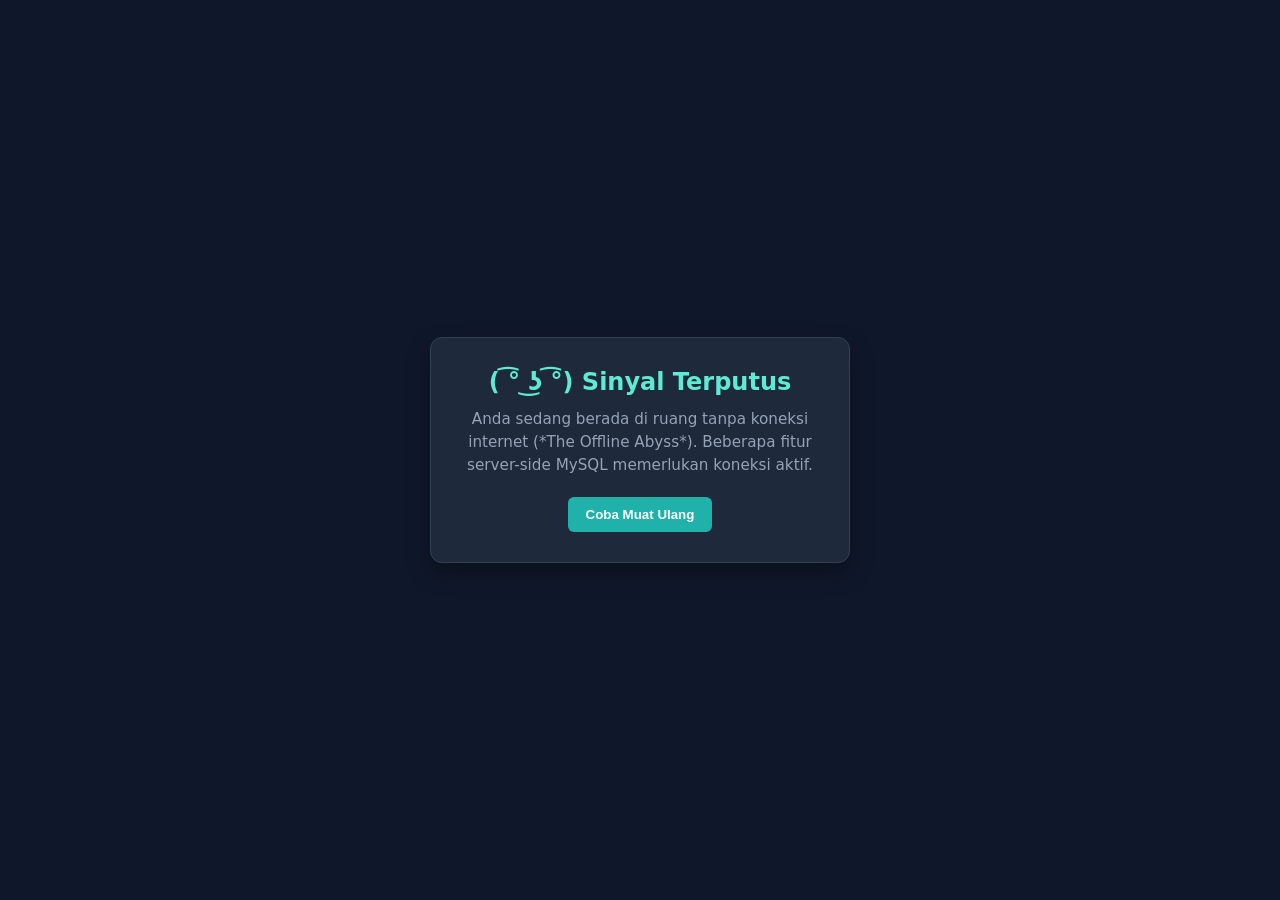
<file: offline.html>
<!DOCTYPE html>
<html lang="id">
<head>
  <meta charset="UTF-8">
  <meta name="viewport" content="width=device-width, initial-scale=1.0">
  <title>Offline - Todo App</title>
  <style>
    * { margin: 0; padding: 0; box-sizing: border-box; }
    body {
      font-family: system-ui, -apple-system, sans-serif;
      background-color: #0f172a;
      color: #f8fafc;
      display: flex;
      flex-direction: column;
      align-items: center;
      justify-content: center;
      min-height: 100vh;
      text-align: center;
      padding: 20px;
    }
    .card {
      background-color: #1e293b;
      border: 1px solid #334155;
      padding: 30px;
      border-radius: 12px;
      max-width: 420px;
      box-shadow: 0 10px 25px rgba(0,0,0,0.3);
    }
    h1 { font-size: 1.5rem; color: #5eead4; margin-bottom: 12px; }
    p { color: #94a3b8; font-size: 0.95rem; line-height: 1.5; margin-bottom: 20px; }
    .btn-retry {
      display: inline-block;
      background-color: lightseagreen;
      color: #ffffff;
      padding: 10px 18px;
      border-radius: 6px;
      text-decoration: none;
      font-weight: bold;
      border: none;
      cursor: pointer;
    }
    .btn-retry:hover { background-color: #0f766e; }
  </style>
</head>
<body>
  <div class="card">
    <h1>( ͡° ͜ʖ ͡°) Sinyal Terputus</h1>
    <p>Anda sedang berada di ruang tanpa koneksi internet (*The Offline Abyss*). Beberapa fitur server-side MySQL memerlukan koneksi aktif.</p>
    <button class="btn-retry" onclick="window.location.reload()">Coba Muat Ulang</button>
  </div>
</body>
</html>
</file>
